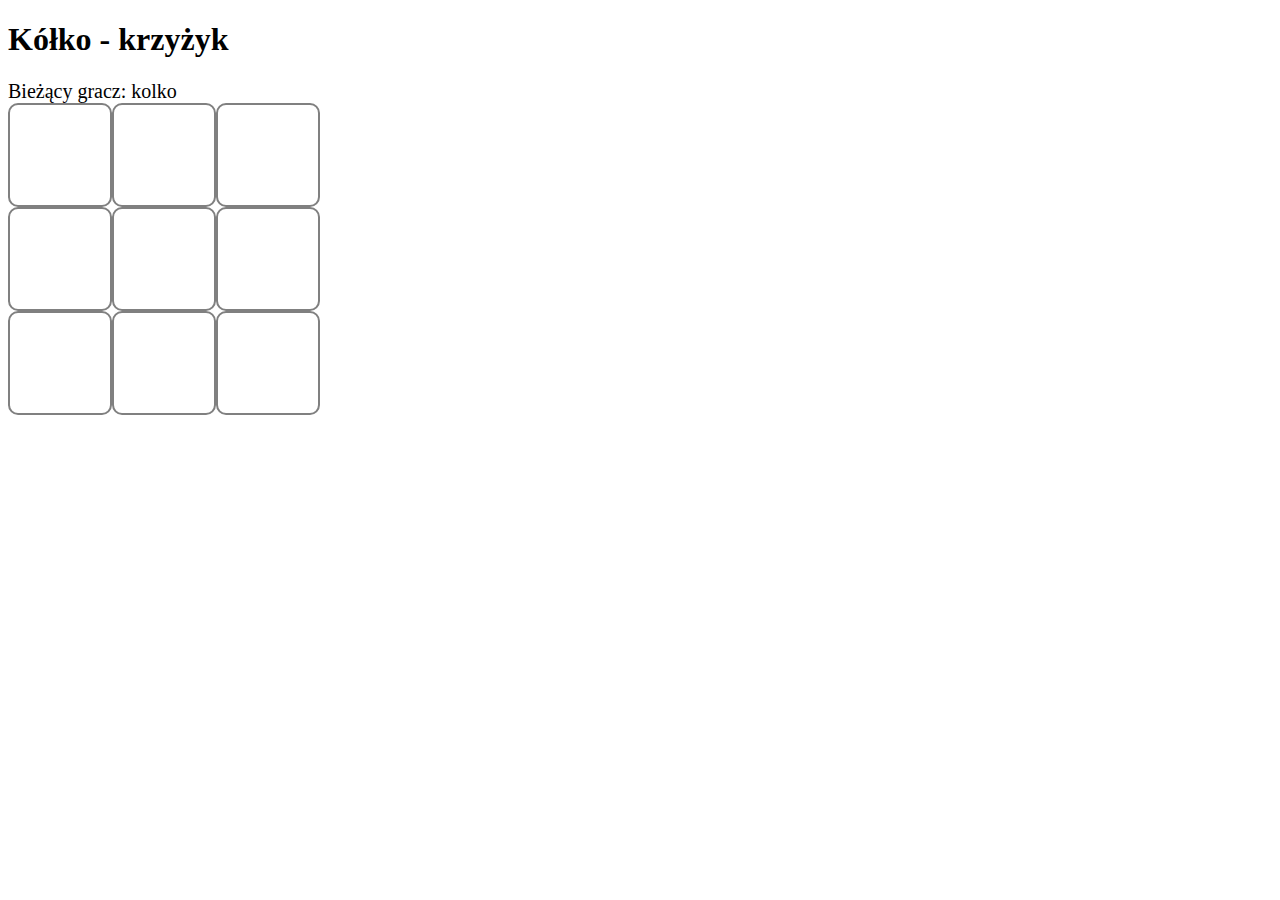
<file: index.html>
<!DOCTYPE HTML>
<html lang="pl">
<head>
        <meta charset="utf-8" />
        <title>Gra kółko i krzyzyk </title>
        <meta name="description" content="Przed Tobą gra kółko i krzyzyk, zagraj wspolnie ze znajomym" />
        <meta name="keywords" content="gra, kolko i krzyzyk, gra online, gra kolko i krzyzyk" />
        <meta http-equiv="X-UA-Compatible" content="IE=edge" />	
        <link rel="stylesheet" href="style.css" type="text/css" />
        <rel='stylesheet' type='text/css'>
        <link href='http://fonts.googleapis.com/css?family=Lato:400,900&subset=latin,latin-ext' rel='stylesheet' type='text/css'>
        <script src="game.js"></script>
</head>
    <body>
            <h1>Kółko - krzyżyk</h1>
            <div class="game">

                <div class="status">1 gracz</div>
                <div class="board">
                    <div class="board__row">
                        <div class="board__cell"></div>
                        <div class="board__cell"></div>
                        <div class="board__cell"></div>
                    </div>
                    <div class="board__row">
                        <div class="board__cell"></div>
                        <div class="board__cell"></div>
                        <div class="board__cell"></div>
                    </div>
                    <div class="board__row">
                        <div class="board__cell"></div>
                        <div class="board__cell"></div>
                        <div class="board__cell"></div>
                    </div>
                </div>
                <div class="result"></div>
    </body>
</head>

</html>
</file>
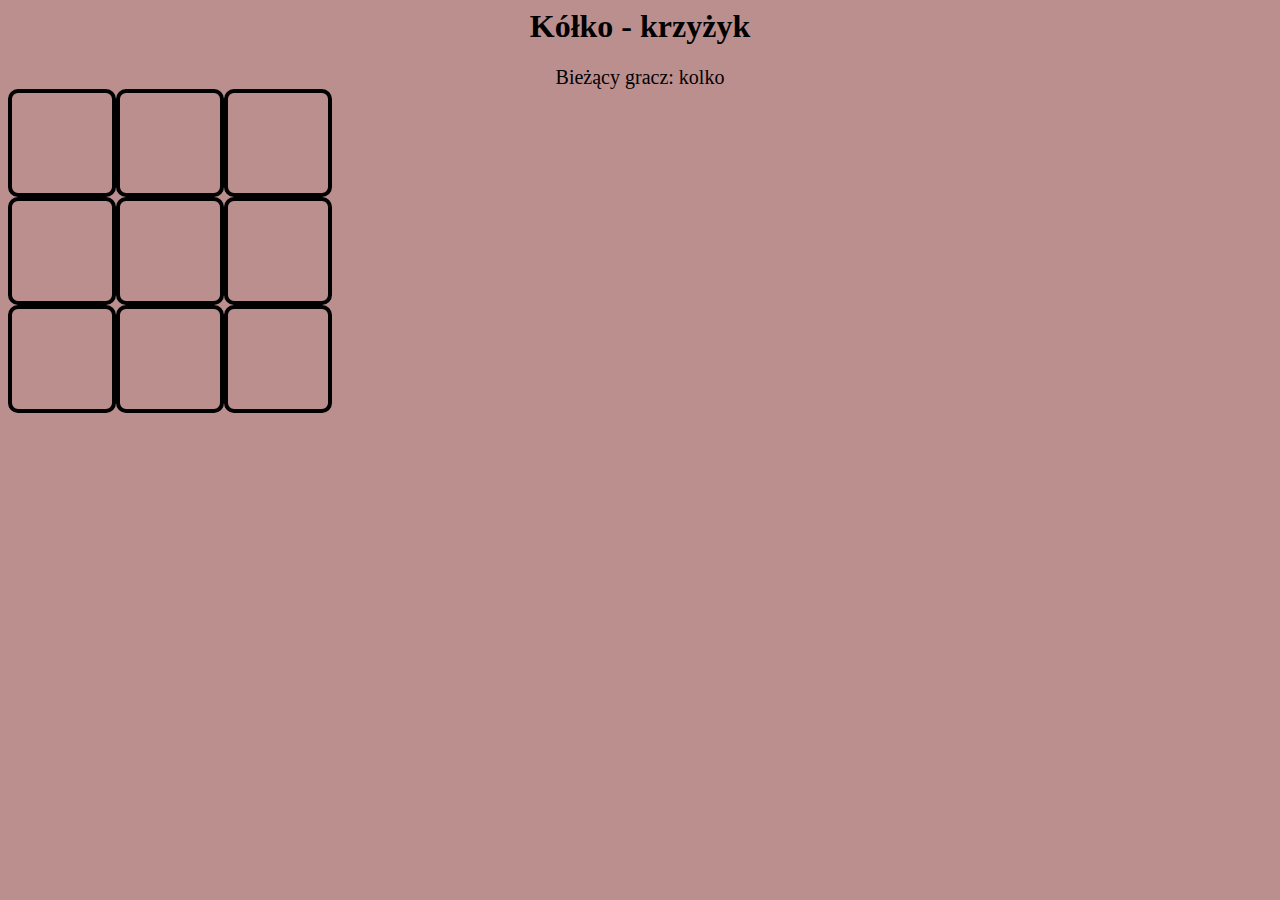
<file: net/index.html>
<html>

<head>
    <title>Gra w kolko i krzyżyk</title>
    <link rel="stylesheet" href="style.css">
    <meta http-equiv="Content-Type" content="text/html;charset=UTF-8">
    <script src="game.js"></script>
    <body>
        <h1>Kółko - krzyżyk</h1>
        <div class="game">

            <div class="status">1 gracz</div>
            <div class="board">
                <div class="board__row">
                    <div class="board__cell"></div>
                    <div class="board__cell"></div>
                    <div class="board__cell"></div>
                </div>
                <div class="board__row">
                    <div class="board__cell"></div>
                    <div class="board__cell"></div>
                    <div class="board__cell"></div>
                </div>
                <div class="board__row">
                    <div class="board__cell"></div>
                    <div class="board__cell"></div>
                    <div class="board__cell"></div>
                </div>
            </div>
            <div class="result"></div>
        </div>
        <div class="info">
          
            </div>
        </div>
    </body>
</head>

</html>
</file>
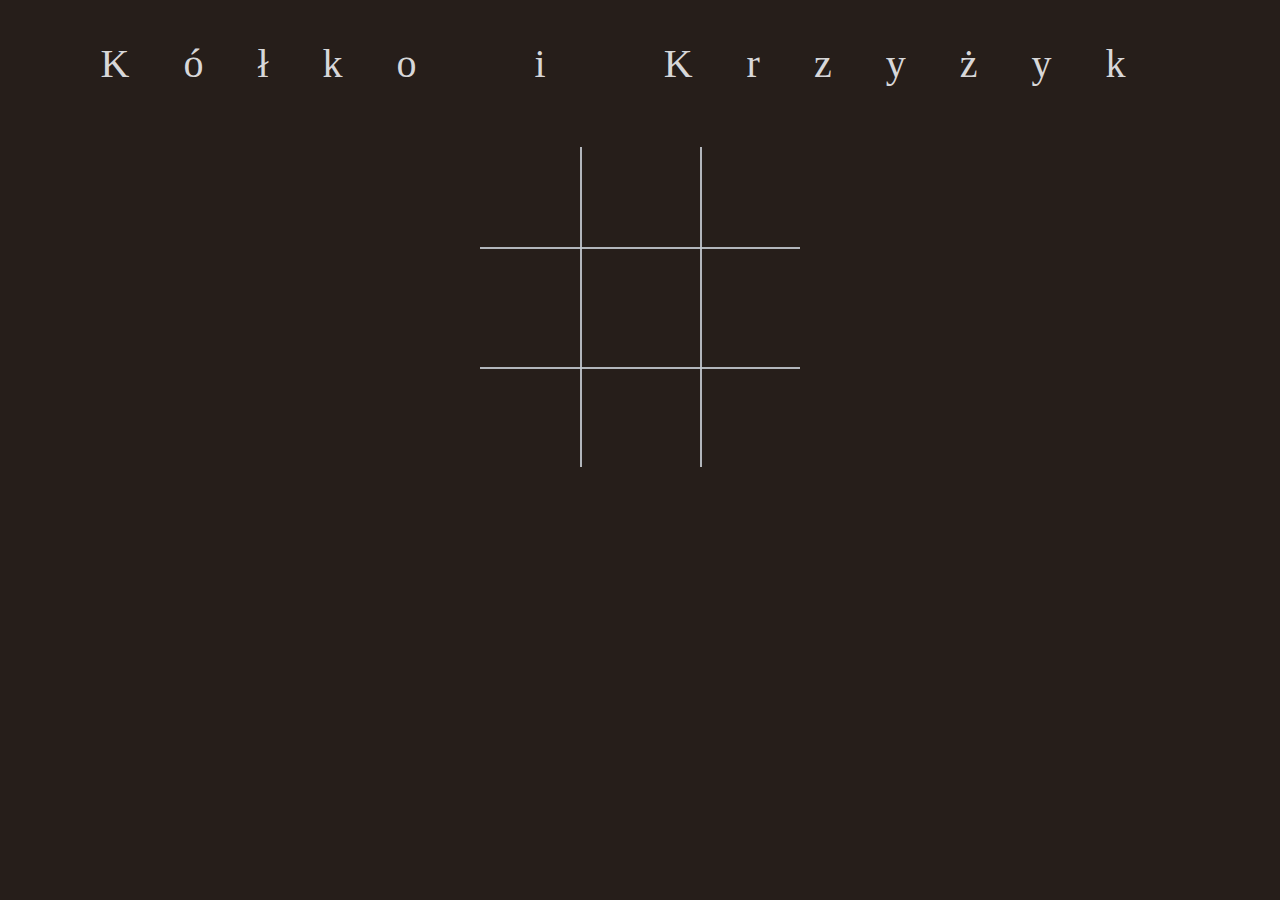
<file: serafin/strona.html>
<!DOCTYPE HTML>
<html lang="pl">
<head>
        <meta charset="utf-8" />
        <title>Gra kółko i krzyzyk </title>
        <meta name="description" content="Przed Tobą gra kółko i krzyzyk, zagraj wspolnie ze znajomym" />
        <meta name="keywords" content="gra, kolko i krzyzyk, gra online, gra kolko i krzyzyk" />
        <meta http-equiv="X-UA-Compatible" content="IE=edge" />	
        <link rel="stylesheet" href="style.css" type="text/css" />
        <rel='stylesheet' type='text/css'>
        <link href='http://fonts.googleapis.com/css?family=Lato:400,900&subset=latin,latin-ext' rel='stylesheet' type='text/css'>
        <script src="skrypt.js"></script>
</head>

    <body>
        <div class="content">
                <div class="header"> 
                    <p>Kółko i Krzyżyk</p>
                </div>
                <div class="main">
                    <center>
				<div class="stol">
        <div class="pole" id="1"></div>
        <div class="pole" id="2"></div>
        <div class="pole" id="3"></div>
        <div class="pole" id="4"></div>
        <div class="pole" id="5"></div>
        <div class="pole" id="6"></div>
        <div class="pole" id="7"></div>
        <div class="pole" id="8"></div>
        <div class="pole" id="9"></div>

    </div></center>
                </div>
        </div>
        
  
    </body>
</html>
</file>
<file: style.css>
.status, .result {
    font-size:20px;

}
.board__row {
    display:flex;
}

.board__cell {
    width:100px;
    height:100px;
    border:2px solid gray;
    border-radius:10px;
    cursor: pointer;
}

.board__cell:hover{
    background-color: lightgray;
}

.board__cell--kolko {
    background-image: url(kolko.png);
}

.board__cell--krzyzyk {
    background-image: url(krzyzyk.png);
}
</file>
<file: net/style.css>
*{
    background-color: rosybrown;
    text-align: center;
}
.status, .result {
    font-size:20px;
    text-align: center;
}
.board__row {
    display:flex;
}

.board__cell {
    width:100px;
    height:100px;
    border:4px solid black;
    border-radius:10px;
    cursor: pointer;
}

.board__cell:hover{
    background-color: whitesmoke;
}

.board__cell--kolko {
    background-image: url(kolko.png);
}

.board__cell--krzyzyk {
    background-image: url(krzyzyk.png);
}
</file>
<file: serafin/style.css>
*{
    background-color: #261E1A;
}

body{
    border-collapse: collapse;
    margin: auto;
    padding: 0;
    width: 100%;
    height: 100%;
    overflow: auto;
    overflow-wrap: break-word;
    hyphens: auto;
}
.header{
    width: 100%;
    height: 20%;
    text-align: center;
    font-size: 40px;
    font-family: 'ZCOOL KuaiLe', cursive;
    letter-spacing: 6vh;
    color: #D7D7D9;
    text-decoration: none; 
    background-color: #261E1A;
}
.stol {
    display: -webkit-box;
    display: -ms-flexbox;
    display: flex;
    -ms-flex-wrap: wrap;
    flex-wrap: wrap;
    background-color: rgba(0,0,0,1.00);
    width: 360px;
    height: 360px;
    position: relative;
}
.stol:before {
    content: "";
    height: 320px;
    width: 2px;
    background-color: rgba(192, 198, 204, 0.91);
    position: absolute;
    top: 20px;
    left: 120px;
    -webkit-box-shadow: 120px 0px 0 0 rgba(192, 198, 204, 0.91);
    box-shadow: 120px 0px 0 0 rgba(192, 198, 204, 0.91);
}

.stol:after {
    content: "";
    height: 2px;
    width: 320px;
    background-color: rgba(192, 198, 204, 0.91);
    position: absolute;
    top: 120px;
    left: 20px;
    -webkit-box-shadow: 0 120px 0 0 rgba(192, 198, 204, 0.91);
    box-shadow: 0 120px 0 0 rgba(192, 198, 204, 0.91);
}
.pole {
    font-family: 'ZCOOL KuaiLe';
    width: 100px;
    height: 100px;
    font-size: 80px;
    line-height: 80px;
    padding: 10px;
    font-weight: 800;
    color: #fff;
    display: -webkit-box;
    display: -ms-flexbox;
    display: flex;
    -webkit-box-pack: center;
        -ms-flex-pack: center;
            justify-content: center;
    -webkit-box-align: center;
        -ms-flex-align: center;
            align-items: center;
}
.pole:hover {
  background-color: rgb(80,80,80);
  color: red
}
</file>
